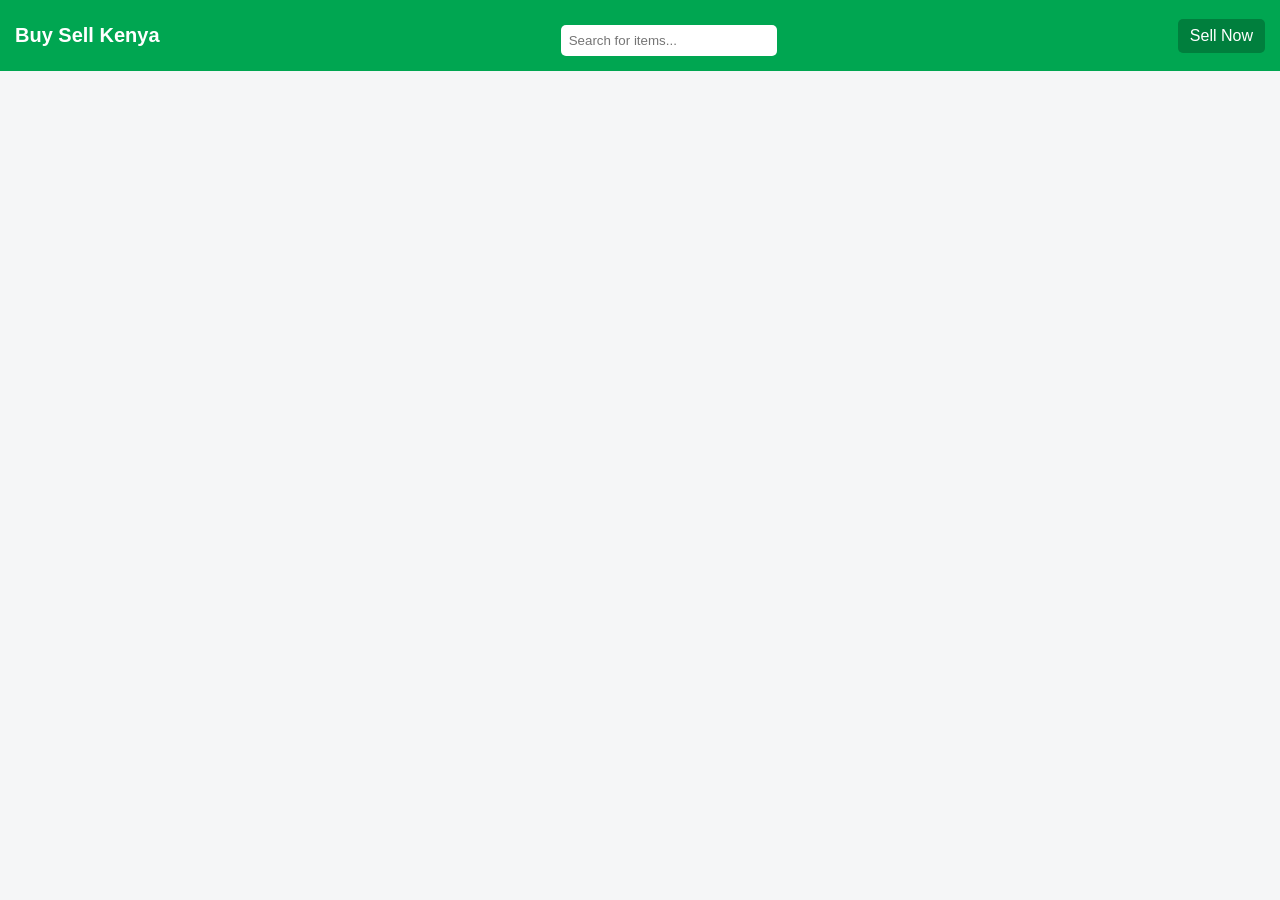
<file: index.html>
<!DOCTYPE html>
<html>
<head>
  <title>Buy Sell Kenya</title>
  <link rel="stylesheet" href="style.css">
</head>
<body>

<header>
  <h1>Buy Sell Kenya</h1>
  <input type="text" id="search" placeholder="Search for items..." onkeyup="searchItems()">
  <a href="post.html">Sell Now</a>
</header>

<section id="items"></section>

<script src="app.js"></script>
</body>
</html>
</file>
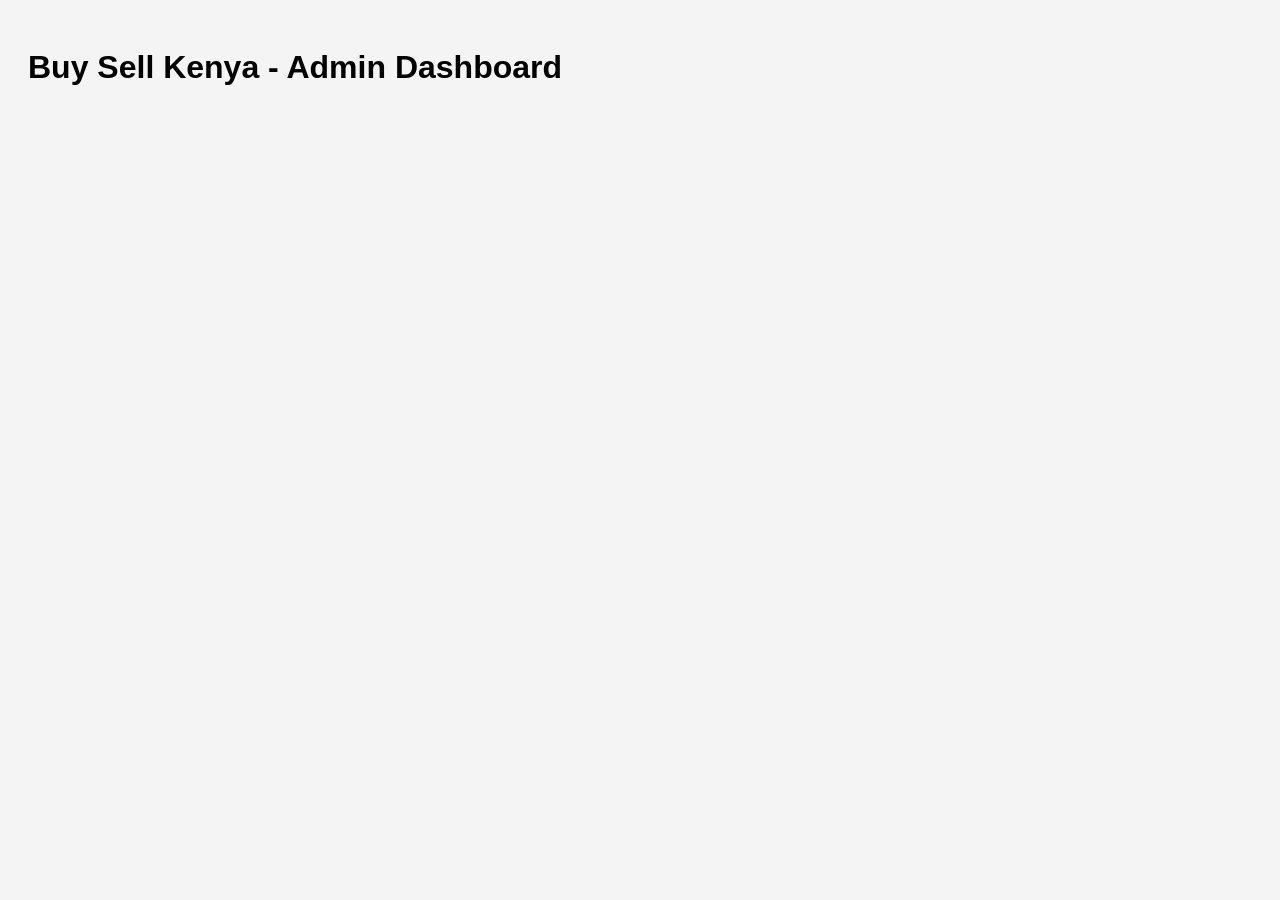
<file: admin.html>
<!DOCTYPE html>
<html>
<head>
  <title>Admin Dashboard - Buy Sell Kenya</title>
  <style>
    body { font-family: Arial; padding: 20px; background:#f4f4f4; }
    .card { background:white; padding:10px; margin:10px 0; border-radius:8px; }
    button { margin-right:10px; padding:5px 10px; }
  </style>
</head>
<body>

<h1>Buy Sell Kenya - Admin Dashboard</h1>

<div id="items"></div>

<script>
function getItems() {
  return JSON.parse(localStorage.getItem("items") || "[]");
}

function saveItems(items) {
  localStorage.setItem("items", JSON.stringify(items));
}

function loadItems() {
  let items = getItems();
  let container = document.getElementById("items");
  container.innerHTML = "";

  items.forEach((item, index) => {
    container.innerHTML += `
      <div class="card">
        <h3>${item.name}</h3>
        <p>Price: KSh ${item.price}</p>
        <p>Phone: ${item.phone}</p>
        <p>Payment Code: ${item.paymentCode || "N/A"}</p>
        <p>Status: ${item.status}</p>

        <button onclick="approve(${index})">Approve</button>
        <button onclick="removeItem(${index})">Delete</button>
      </div>
    `;
  });
}

function approve(i) {
  let items = getItems();
  items[i].status = "approved";
  saveItems(items);
  loadItems();
}

function removeItem(i) {
  let items = getItems();
  items.splice(i, 1);
  saveItems(items);
  loadItems();
}

loadItems();
</script>

</body>
</html>
</file>
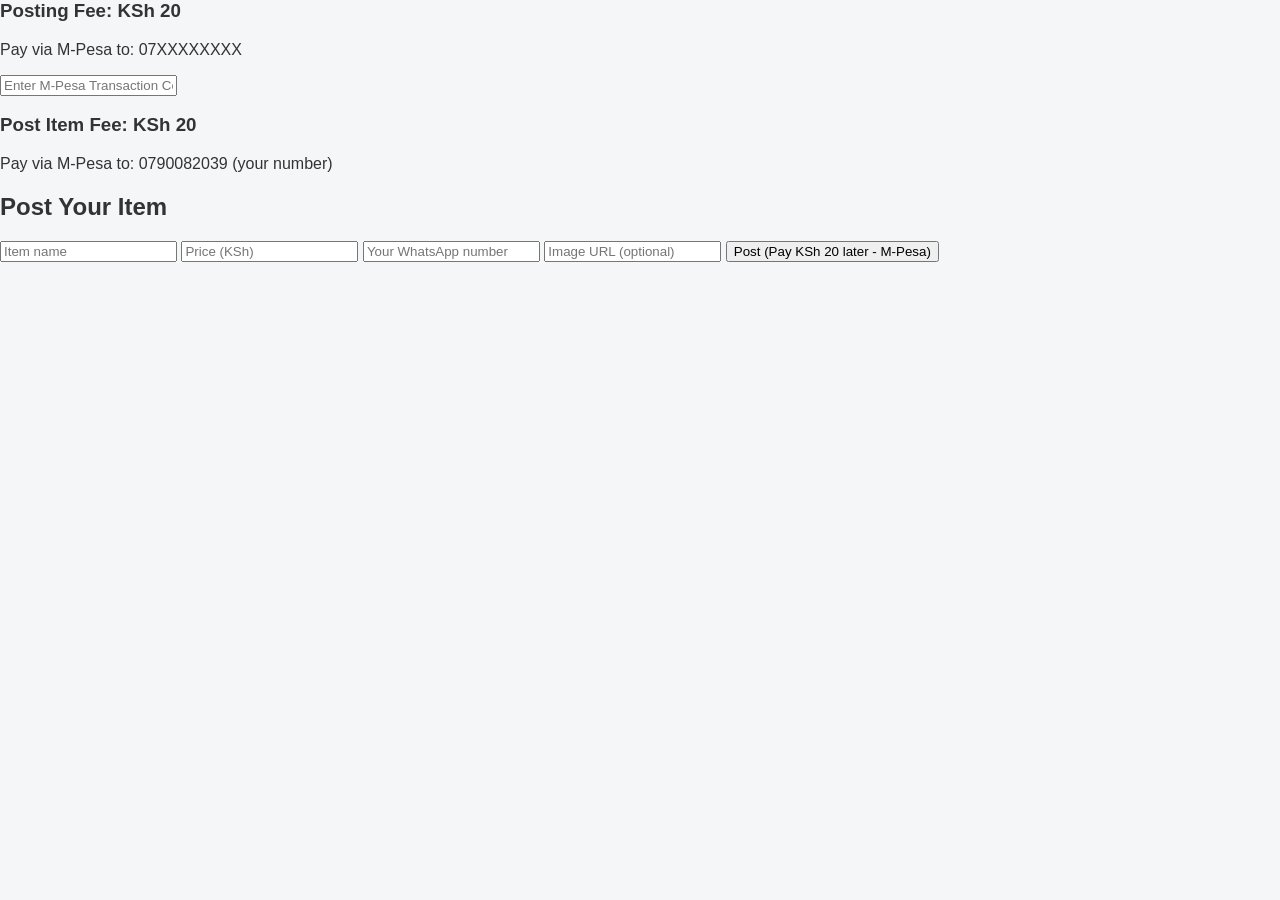
<file: post.html>
<h3>Posting Fee: KSh 20</h3>

<p>Pay via M-Pesa to: 07XXXXXXXX</p>

<input type="text" id="mpesaCode" placeholder="Enter M-Pesa Transaction Code" required>
<h3>Post Item Fee: KSh 20</h3>
<p>Pay via M-Pesa to: 0790082039 (your number)</p>

<form onsubmit="addItem(event)">
<!DOCTYPE html>
<html>
<head>
  <title>Post Item - Buy Sell Kenya</title>
  <link rel="stylesheet" href="style.css">
</head>
<body>

<h2>Post Your Item</h2>

<form onsubmit="addItem(event)">
  <input type="text" id="name" placeholder="Item name" required>
  <input type="number" id="price" placeholder="Price (KSh)" required>
  <input type="text" id="phone" placeholder="Your WhatsApp number" required>
  <input type="text" id="image" placeholder="Image URL (optional)">
  <button type="submit">Post (Pay KSh 20 later - M-Pesa)</button>
</form>

<script src="app.js"></script>
</body>
</html>
</file>
<file: style.css>
body {
  font-family: Arial, sans-serif;
  margin: 0;
  background: #f5f6f7;
  color: #333;
}

/* HEADER */
header {
  background: #00a651;
  color: white;
  padding: 15px;
  display: flex;
  flex-wrap: wrap;
  justify-content: space-between;
  align-items: center;
}

header h1 {
  margin: 0;
  font-size: 20px;
}

header a {
  color: white;
  text-decoration: none;
  background: #007f3d;
  padding: 8px 12px;
  border-radius: 5px;
}

/* SEARCH */
#search {
  padding: 8px;
  margin-top: 10px;
  width: 200px;
  border-radius: 5px;
  border: none;
}

/* GRID */
#items {
  display: grid;
  grid-template-columns: repeat(auto-fit, minmax(180px, 1fr));
  gap: 15px;
  padding: 15px;
}

/* CARD */
.card {
  background: white;
  border-radius: 10px;
  overflow: hidden;
  box-shadow: 0 2px 8px rgba(0,0,0,0.1);
  transition: 0.2s;
}

.card:hover {
  transform: scale(1.03);
}

.card img {
  width: 100%;
  height: 150px;
  object-fit: cover;
}

.card h3 {
  margin: 10px;
  font-size: 16px;
}

.card p {
  margin: 5px 10px;
  color: #555;
}

.card a {
  display: block;
  text-align: center;
  background: #00a651;
  color: white;
  padding: 8px;
  text-decoration: none;
  margin: 10px;
  border-radius: 5px;
}

/* MOBILE */
@media (max-width: 600px) {
  header {
    flex-direction: column;
    align-items: flex-start;
  }

  #search {
    width: 100%;
  }
  }
</file>
